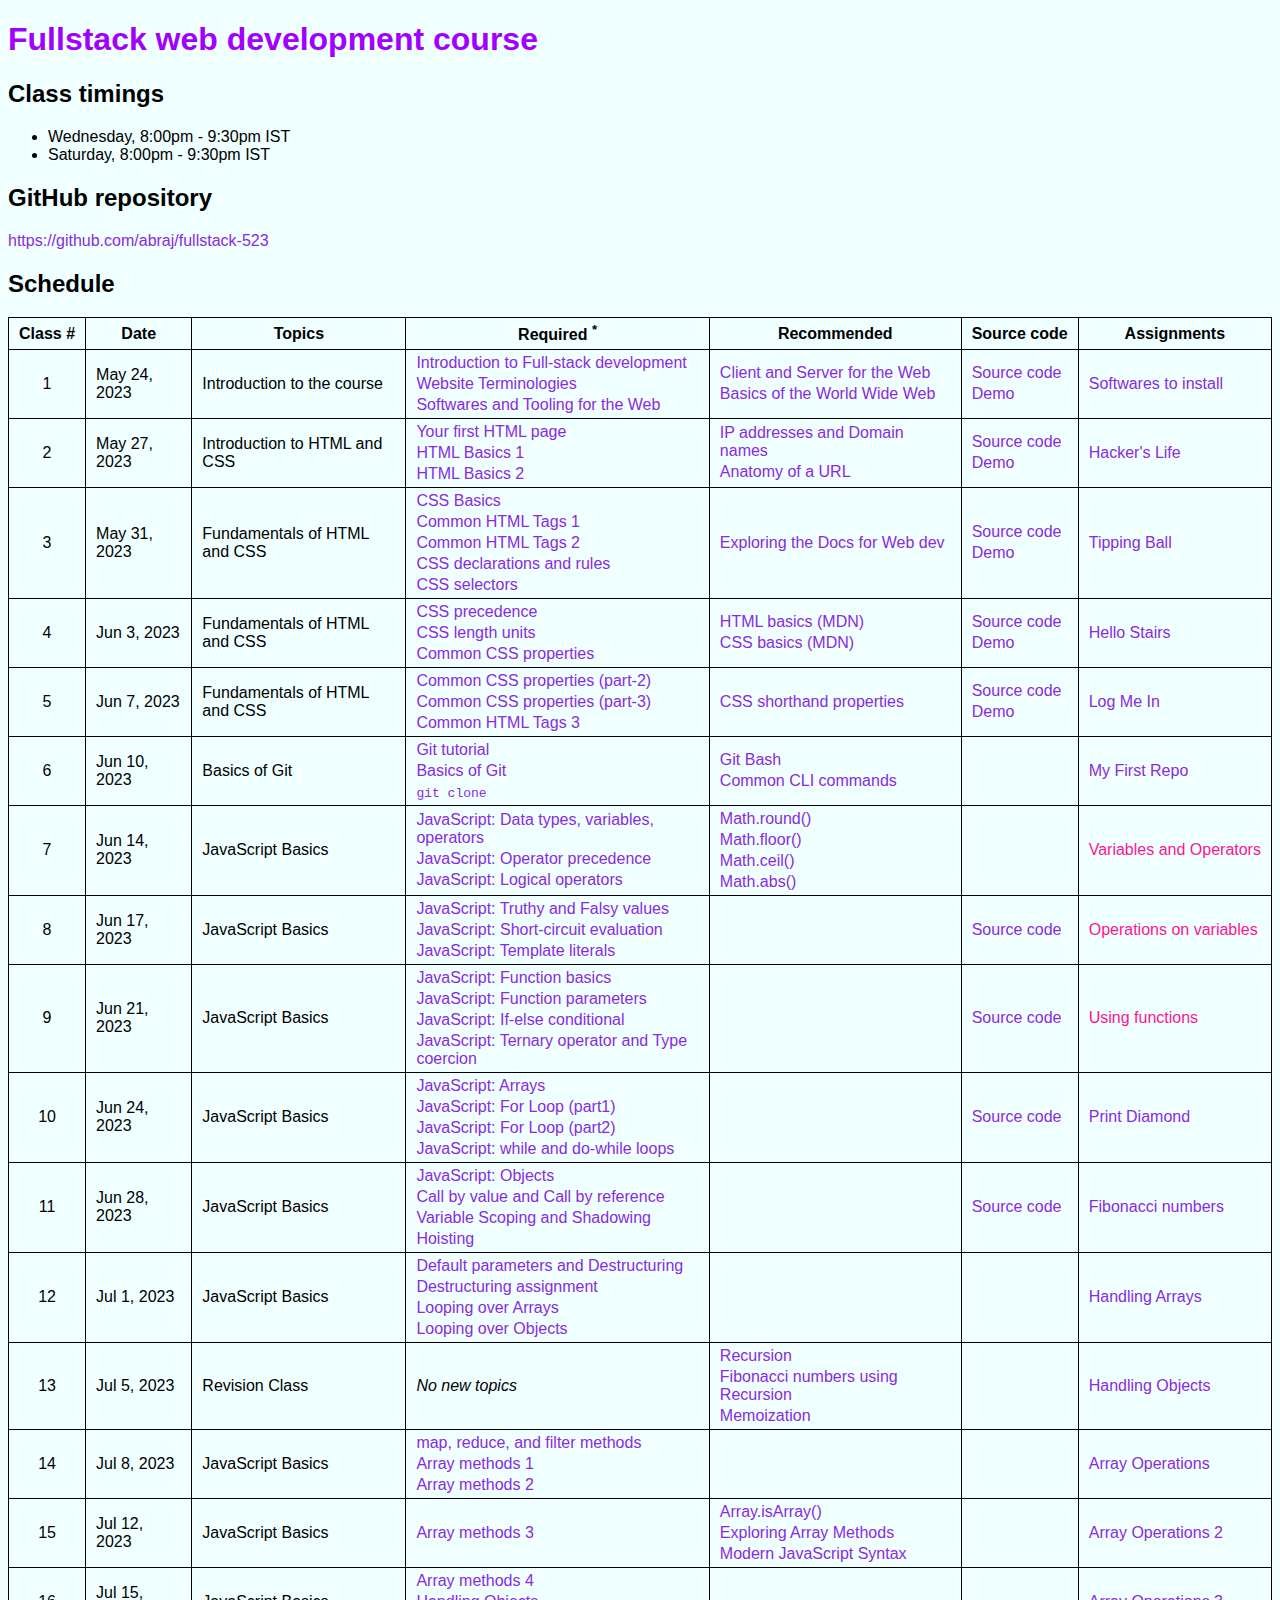
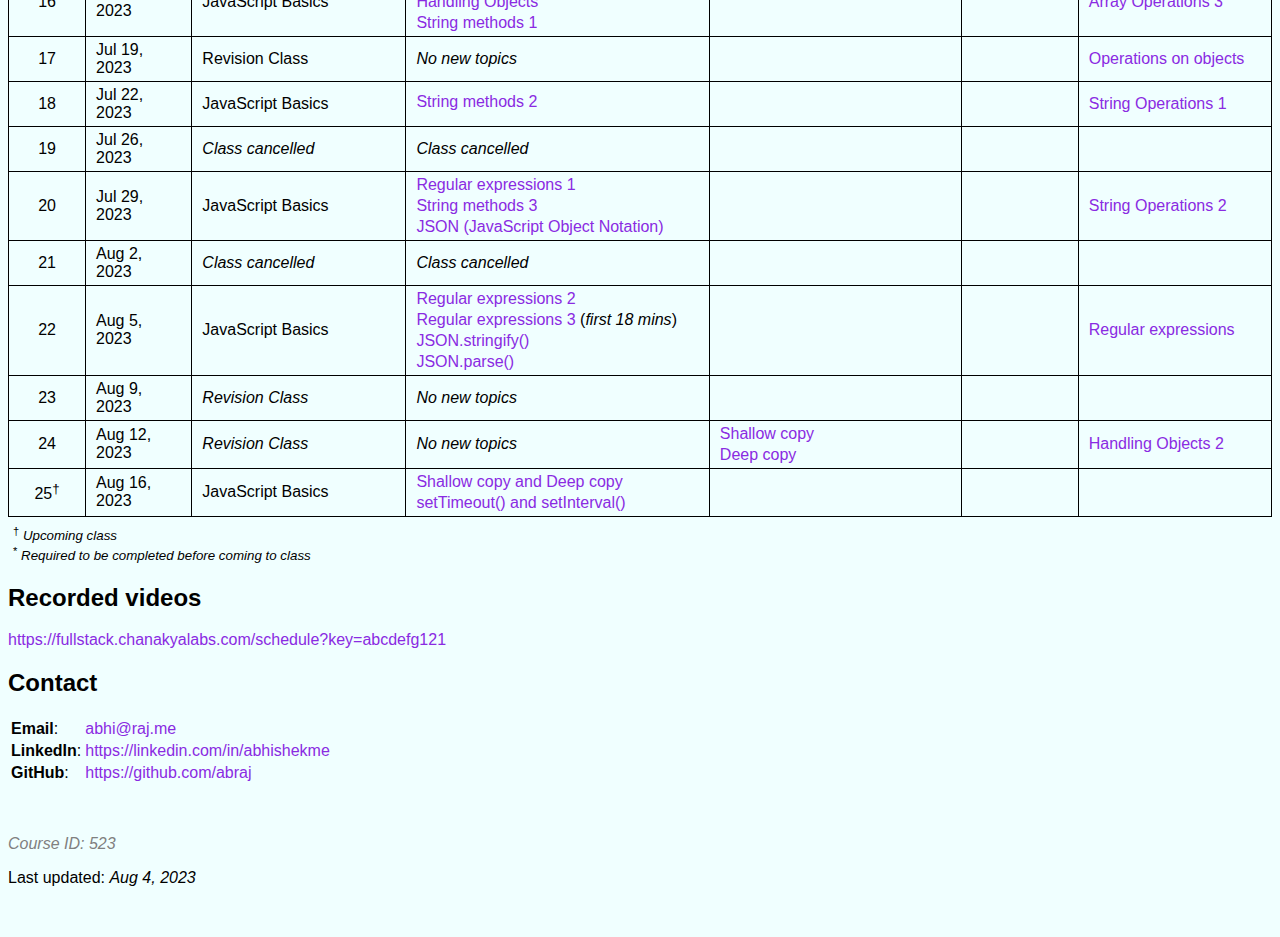
<file: index.html>
<!DOCTYPE html>
<html lang="en">
<head>
  <meta charset="UTF-8">
  <meta http-equiv="X-UA-Compatible" content="IE=edge">
  <meta name="viewport" content="width=device-width, initial-scale=1.0">
  <title>Fullstack web dev course</title>

  <style>
    body {
      background-color: azure;
      font-family: -apple-system,BlinkMacSystemFont,Segoe UI,Roboto,Oxygen,Ubuntu,Cantarell,Fira Sans,Droid Sans,Helvetica Neue,sans-serif;
    }
    h1 {
      color: #a100ff;
    }
    a {
      color: #8a2be2;
      text-decoration: none;
    }
    .assignew {
      color: deeppink;
    }
    .nowrap {
      white-space: nowrap;
    }
    .topic {
      width: 280px;
    }
    .divider {
      margin-bottom: 3px;
    }

    .schedule table, .schedule th, .schedule td {
      border: 1px solid;
      border-collapse: collapse;
    }
    .schedule th, .schedule td {
      padding: 4px 10px;
    }

    .serial {
      text-align: center;
    }
  </style>
</head>
<body>
  <h1>Fullstack web development course</h1>

  <h2>Class timings</h2>
  <ul>
    <li>Wednesday, 8:00pm - 9:30pm IST</li>
    <li>Saturday, 8:00pm - 9:30pm IST</li>
  </ul>

  <!-- <h2>Course site</h2>
  <a href="https://abraj.github.io/fullstack-523/">https://abraj.github.io/fullstack-523/</a> -->

  <h2>GitHub repository</h2>
  <a href="https://github.com/abraj/fullstack-523">https://github.com/abraj/fullstack-523</a>

  <h2>Schedule</h2>
  <div class="schedule" style="overflow-x:auto;">
    <table>
      <thead>
        <tr>
          <th><span class="nowrap">Class #</span></th>
          <th style="min-width: 65px;">Date</th>
          <th style="min-width: 120px;">Topics</th>
          <th style="min-width: 190px;">Required <sup>*</sup></th>
          <th style="min-width: 190px;">Recommended</th>
          <th><span class="nowrap">Source code</span></th>
          <th>Assignments</th>
        </tr>
      </thead>
      <tbody>
        <tr>
          <td class="serial">1</td>
          <td>May 24, 2023</td>
          <td>Introduction to the course</td>
          <td>
            <a href="https://youtu.be/eptKpu280Vs" target="_blank">Introduction to Full-stack development</a>
            <div class="divider"></div>
            <a href="https://youtu.be/20rgj1yzTWg" target="_blank">Website Terminologies</a>
            <div class="divider"></div>
            <a href="https://youtu.be/j6Set_wu3Jg" target="_blank">Softwares and Tooling for the Web</a>
          </td>
          <td>
            <a href="https://youtu.be/0AgYFzFODvc" target="_blank">Client and Server for the Web</a>
            <div class="divider"></div>
            <a href="https://youtu.be/UTaWxQ3Paic" target="_blank">Basics of the World Wide Web</a>
          </td>
          <td>
            <a href="https://github.com/abraj/fullstack-523/blob/main/01/index.html" target="_blank">
              <span class="nowrap">Source code</span>
            </a>
            <div class="divider"></div>
            <a href="/01/" target="_blank">Demo</a>
          </td>
          <td>
            <a href="https://github.com/abraj/fullstack-523/blob/main/01/assign/01.md" target="_blank">
              <span class="nowrap">Softwares to install</span>
            </a>
          </td>
        </tr>

        <tr>
          <td class="serial">2</td>
          <td>May 27, 2023</td>
          <td>Introduction to HTML and CSS</td>
          <td>
            <a href="https://youtu.be/r2VochmHoQM" target="_blank">Your first HTML page</a>
            <div class="divider"></div>
            <a href="https://youtu.be/7C-UY8BAmqQ" target="_blank">HTML Basics 1</a>
            <div class="divider"></div>
            <a href="https://youtu.be/SWYQDQGzpjQ" target="_blank">HTML Basics 2</a>
          </td>
          <td>
            <a href="https://youtu.be/D1ia-Z77htk" target="_blank">IP addresses and Domain names</a>
            <div class="divider"></div>
            <a href="https://youtu.be/w4BVYFODpdk" target="_blank">Anatomy of a URL</a>
          </td>
          <td>
            <a href="https://github.com/abraj/fullstack-523/blob/main/02/index.html" target="_blank">
              <span class="nowrap">Source code</span>
            </a>
            <div class="divider"></div>
            <a href="/02/" target="_blank">Demo</a>
          </td>
          <td>
            <a href="https://github.com/abraj/fullstack-523/blob/main/02/assign/02.md" target="_blank">
              <span class="nowrap">Hacker's Life</span>
            </a>
          </td>
        </tr>

        <tr>
          <td class="serial">3</td>
          <td>May 31, 2023</td>
          <td>Fundamentals of HTML and CSS</td>
          <td>
            <a href="https://youtu.be/STEsJQAGXKE" target="_blank">CSS Basics</a>
            <div class="divider"></div>
            <a href="https://youtu.be/a6Hfo836YIw" target="_blank">Common HTML Tags 1</a>
            <div class="divider"></div>
            <a href="https://youtu.be/my30zeD9L44" target="_blank">Common HTML Tags 2</a>
            <div class="divider"></div>
            <a href="https://youtu.be/Sehos_kXWCs" target="_blank">CSS declarations and rules</a>
            <div class="divider"></div>
            <a href="https://youtu.be/Pjh27EUExZM" target="_blank">CSS selectors</a>
          </td>
          <td>
            <a href="https://youtu.be/Iie24bu90BE" target="_blank">Exploring the Docs for Web dev</a>
          </td>
          <td>
            <a href="https://github.com/abraj/fullstack-523/blob/main/03" target="_blank">
              <span class="nowrap">Source code</span>
            </a>
            <div class="divider"></div>
            <a href="/03/" target="_blank">Demo</a>
          </td>
          <td>
            <a href="https://github.com/abraj/fullstack-523/blob/main/03/assign/03.md" target="_blank">
              <span class="nowrap">Tipping Ball</span>
            </a>
          </td>
        </tr>

        <tr>
          <td class="serial">4</td>
          <td>Jun 3, 2023</td>
          <td>Fundamentals of HTML and CSS</td>
          <td>
            <a href="https://youtu.be/ERZgJmPfmCI" target="_blank">CSS precedence</a>
            <div class="divider"></div>
            <a href="https://youtu.be/5x6vPHdR2G4" target="_blank">CSS length units</a>
            <div class="divider"></div>
            <a href="https://youtu.be/rgmuHRWTjbA" target="_blank">Common CSS properties</a>
          </td>
          <td>
            <a href="https://developer.mozilla.org/en-US/docs/Learn/Getting_started_with_the_web/HTML_basics" target="_blank">HTML basics (MDN)</a>
            <div class="divider"></div>
            <a href="https://developer.mozilla.org/en-US/docs/Learn/Getting_started_with_the_web/CSS_basics" target="_blank">CSS basics (MDN)</a>
          </td>
          <td>
            <a href="https://github.com/abraj/fullstack-523/blob/main/04" target="_blank">
              <span class="nowrap">Source code</span>
            </a>
            <div class="divider"></div>
            <a href="/04/" target="_blank">Demo</a>
          </td>
          <td>
            <a href="https://github.com/abraj/fullstack-523/blob/main/04/assign/04.md" target="_blank">
              <span class="nowrap">Hello Stairs</span>
            </a>
          </td>
        </tr>

        <tr>
          <td class="serial">5</td>
          <td>Jun 7, 2023</td>
          <td>Fundamentals of HTML and CSS</td>
          <td>
            <a href="https://youtu.be/Y2UPzM8wrQ4" target="_blank">Common CSS properties (part-2)</a>
            <div class="divider"></div>
            <a href="https://youtu.be/vIIfHH2uAJc" target="_blank">Common CSS properties (part-3)</a>
            <div class="divider"></div>
            <a href="https://youtu.be/ZD_K43qNb1c" target="_blank">Common HTML Tags 3</a>
          </td>
          <td>
            <a href="https://developer.mozilla.org/en-US/docs/Web/CSS/Shorthand_properties" target="_blank">CSS shorthand properties</a>
          </td>
          <td>
            <a href="https://github.com/abraj/fullstack-523/blob/main/05/index.html" target="_blank">
              <span class="nowrap">Source code</span>
            </a>
            <div class="divider"></div>
            <a href="/05/" target="_blank">Demo</a>
          </td>
          <td>
            <a href="https://github.com/abraj/fullstack-523/blob/main/05/assign/05.md" target="_blank">
              <span class="nowrap">Log Me In</span>
            </a>
          </td>
        </tr>

        <tr>
          <td class="serial">6</td>
          <td>Jun 10, 2023</td>
          <td>Basics of Git</td>
          <td>
            <a href="https://www.atlassian.com/git/tutorials/learn-git-with-bitbucket-cloud" target="_blank">Git tutorial</a>
            <div class="divider"></div>
            <a href="https://www.freecodecamp.org/news/learn-the-basics-of-git-in-under-10-minutes-da548267cc91/" target="_blank">Basics of Git</a>
            <div class="divider"></div>
            <a href="https://www.atlassian.com/git/tutorials/setting-up-a-repository/git-clone" target="_blank"><code>git clone</code></a>
          </td>
          <td>
            <a href="https://www.atlassian.com/git/tutorials/git-bash" target="_blank">Git Bash</a>
            <div class="divider"></div>
            <a href="https://www.git-tower.com/learn/git/ebook/en/command-line/appendix/command-line-101" target="_blank">Common CLI commands</a>
          </td>
          <td>
          </td>
          <td>
            <a href="https://github.com/abraj/fullstack-523/blob/main/06/assign/06.md" target="_blank">
              <span class="nowrap">My First Repo</span>
            </a>
          </td>
        </tr>

        <tr>
          <td class="serial">7</td>
          <td>Jun 14, 2023</td>
          <td>JavaScript Basics</td>
          <td>
            <a href="https://youtu.be/f4eeyZ5giSU" target="_blank">JavaScript: Data types, variables, operators</a>
            <div class="divider"></div>
            <a href="https://youtu.be/YFPay0h0qgo" target="_blank">JavaScript: Operator precedence</a>
            <div class="divider"></div>
            <a href="https://youtu.be/H_uboKgShoc" target="_blank">JavaScript: Logical operators</a>
          </td>
          <td>
            <a href="https://developer.mozilla.org/en-US/docs/Web/JavaScript/Reference/Global_Objects/Math/round" target="_blank">Math.round()</a>
            <div class="divider"></div>
            <a href="https://developer.mozilla.org/en-US/docs/Web/JavaScript/Reference/Global_Objects/Math/floor" target="_blank">Math.floor()</a>
            <div class="divider"></div>
            <a href="https://developer.mozilla.org/en-US/docs/Web/JavaScript/Reference/Global_Objects/Math/ceil" target="_blank">Math.ceil()</a>
            <div class="divider"></div>
            <a href="https://developer.mozilla.org/en-US/docs/Web/JavaScript/Reference/Global_Objects/Math/abs" target="_blank">Math.abs()</a>
          </td>
          <td>
          </td>
          <td>
            <a href="https://github.com/abraj/fullstack-523/blob/main/07/assign/06a.md" target="_blank">
              <span class="nowrap assignew">Variables and Operators</span>
            </a>
          </td>
        </tr>

        <tr>
          <td class="serial">8</td>
          <td>Jun 17, 2023</td>
          <td>JavaScript Basics</td>
          <td>
            <a href="https://youtu.be/cWwBkZ4G3-I" target="_blank">JavaScript: Truthy and Falsy values</a>
            <div class="divider"></div>
            <a href="https://youtu.be/826lpEc0yJ0" target="_blank">JavaScript: Short-circuit evaluation</a>
            <div class="divider"></div>
            <a href="https://youtu.be/-8-NZCD83ec" target="_blank">JavaScript: Template literals</a>
          </td>
          <td>
          </td>
          <td>
            <a href="https://github.com/abraj/fullstack-523/blob/main/08/index.js" target="_blank">
              <span class="nowrap">Source code</span>
            </a>
          </td>
          <td>
            <a href="https://github.com/abraj/fullstack-523/blob/main/08/assign/06b.md" target="_blank">
              <span class="nowrap assignew">Operations on variables</span>
            </a>
          </td>
        </tr>

        <tr>
          <td class="serial">9</td>
          <td>Jun 21, 2023</td>
          <td>JavaScript Basics</td>
          <td>
            <a href="https://youtu.be/V3uJVdsEgfw" target="_blank">JavaScript: Function basics</a>
            <div class="divider"></div>
            <a href="https://youtu.be/XyjOjqNfkeY" target="_blank">JavaScript: Function parameters</a>
            <div class="divider"></div>
            <a href="https://youtu.be/z2iOFuXvslU" target="_blank">JavaScript: If-else conditional</a>
            <div class="divider"></div>
            <a href="https://youtu.be/xJoBRuDi45o" target="_blank">JavaScript: Ternary operator and Type coercion</a>
          </td>
          <td>
          </td>
          <td>
            <a href="https://github.com/abraj/fullstack-523/blob/main/09/index.js" target="_blank">
              <span class="nowrap">Source code</span>
            </a>
          </td>
          <td>
            <a href="https://github.com/abraj/fullstack-523/blob/main/09/assign/06c.md" target="_blank">
              <span class="nowrap assignew">Using functions</span>
            </a>
          </td>
        </tr>

        <tr>
          <td class="serial">10</td>
          <td>Jun 24, 2023</td>
          <td>JavaScript Basics</td>
          <td>
            <a href="https://youtu.be/ejDO9BDt884" target="_blank">JavaScript: Arrays</a>
            <div class="divider"></div>
            <a href="https://youtu.be/PFBt5RzNc44" target="_blank">JavaScript: For Loop (part1)</a>
            <div class="divider"></div>
            <a href="https://youtu.be/qJvUHIWgAyE" target="_blank">JavaScript: For Loop (part2)</a>
            <div class="divider"></div>
            <a href="https://youtu.be/KNwUMEzoH14" target="_blank">JavaScript: while and do-while loops</a>
          </td>
          <td>
          </td>
          <td>
            <a href="https://github.com/abraj/fullstack-523/blob/main/10/index.js" target="_blank">
              <span class="nowrap">Source code</span>
            </a>
          </td>
          <td>
            <a href="https://github.com/abraj/fullstack-523/blob/main/10/assign/07.md" target="_blank">
              <span class="nowrap">Print Diamond</span>
            </a>
          </td>
        </tr>

        <tr>
          <td class="serial">11</td>
          <td>Jun 28, 2023</td>
          <td>JavaScript Basics</td>
          <td>
            <a href="https://youtu.be/i35bD83M0Dk" target="_blank">JavaScript: Objects</a>
            <div class="divider"></div>
            <a href="https://youtu.be/us4sEsp8l6s" target="_blank">Call by value and Call by reference</a>
            <div class="divider"></div>
            <a href="https://youtu.be/v0BytsTkjUU" target="_blank">Variable Scoping and Shadowing</a>
            <div class="divider"></div>
            <a href="https://youtu.be/_eCja6ZhBv4" target="_blank">Hoisting</a>
          </td>
          <td>
          </td>
          <td>
            <a href="https://github.com/abraj/fullstack-523/blob/main/11/index.js" target="_blank">
              <span class="nowrap">Source code</span>
            </a>
          </td>
          <td>
            <a href="https://github.com/abraj/fullstack-523/blob/main/11/assign/08.md" target="_blank">
              <span class="nowrap">Fibonacci numbers</span>
            </a>
          </td>
        </tr>

        <tr>
          <td class="serial">12</td>
          <td>Jul 1, 2023</td>
          <td>JavaScript Basics</td>
          <td>
            <a href="https://youtu.be/43XH8h2JwVw" target="_blank">Default parameters and Destructuring</a>
            <div class="divider"></div>
            <a href="https://youtu.be/vlQiJMnCfME" target="_blank">Destructuring assignment</a>
            <div class="divider"></div>
            <a href="https://youtu.be/EEQ1cAol-oE" target="_blank">Looping over Arrays</a>
            <div class="divider"></div>
            <a href="https://youtu.be/HQ1rb3vCmZk" target="_blank">Looping over Objects</a>
          </td>
          <td>
          </td>
          <td>
          </td>
          <td>
            <a href="https://github.com/abraj/fullstack-523/blob/main/12/assign/09.md" target="_blank">
              <span class="nowrap">Handling Arrays</span>
            </a>
          </td>
        </tr>

        <tr>
          <td class="serial">13</td>
          <td>Jul 5, 2023</td>
          <td>Revision Class</td>
          <td>
            <em>No new topics</em>
          </td>
          <td>
            <a href="https://www.programiz.com/javascript/recursion" target="_blank">Recursion</a>
            <div class="divider"></div>
            <a href="https://www.youtube.com/watch?v=rf60MejMz3E" target="_blank">Fibonacci numbers using Recursion</a>
            <div class="divider"></div>
            <a href="https://www.youtube.com/watch?v=WbwP4w6TpCk" target="_blank">Memoization</a>
          </td>
          <td>
          </td>
          <td>
            <a href="https://github.com/abraj/fullstack-523/blob/main/13/assign/10.md" target="_blank">
              <span class="nowrap">Handling Objects</span>
            </a>
          </td>
        </tr>

        <tr>
          <td class="serial">14</td>
          <td>Jul 8, 2023</td>
          <td>JavaScript Basics</td>
          <td>
            <a href="https://youtu.be/ldnTx5vac-k" target="_blank">map, reduce, and filter methods</a>
            <div class="divider"></div>
            <a href="https://youtu.be/wspf_sSatLM" target="_blank">Array methods 1</a>
            <div class="divider"></div>
            <a href="https://youtu.be/gitOiweVd2c" target="_blank">Array methods 2</a>
          </td>
          <td>
          </td>
          <td>
          </td>
          <td>
            <a href="https://github.com/abraj/fullstack-523/blob/main/14/assign/11.md" target="_blank">
              <span class="nowrap">Array Operations</span>
            </a>
          </td>
        </tr>

        <tr>
          <td class="serial">15</td>
          <td>Jul 12, 2023</td>
          <td>JavaScript Basics</td>
          <td>
            <a href="https://youtu.be/HFh5ykojJO8" target="_blank">Array methods 3</a>
          </td>
          <td>
            <a href="https://developer.mozilla.org/en-US/docs/Web/JavaScript/Reference/Global_Objects/Array/isArray" target="_blank">Array.isArray()</a>
            <div class="divider"></div>
            <a href="https://blog.bitsrc.io/exploring-javascript-array-methods-a-guide-for-modern-web-development-9377c6e3625f" target="_blank">Exploring Array Methods</a>
            <div class="divider"></div>
            <a href="https://flaviocopes.com/javascript-modern-syntax/" target="_blank">Modern JavaScript Syntax</a>
          </td>
          <td>
          </td>
          <td>
            <a href="https://github.com/abraj/fullstack-523/blob/main/15/assign/12.md" target="_blank">
              <span class="nowrap">Array Operations 2</span>
            </a>
          </td>
        </tr>

        <tr>
          <td class="serial">16</td>
          <td>Jul 15, 2023</td>
          <td>JavaScript Basics</td>
          <td>
            <a href="https://youtu.be/L_6se9m_rrI" target="_blank">Array methods 4</a>
            <div class="divider"></div>
            <a href="https://youtu.be/N0eZ7BXHh2s" target="_blank">Handling Objects</a>
            <div class="divider"></div>
            <a href="https://youtu.be/2CwHP49GG60" target="_blank">String methods 1</a>
          </td>
          <td>
          </td>
          <td>
          </td>
          <td>
            <a href="https://github.com/abraj/fullstack-523/blob/main/16/assign/13.md" target="_blank">
              <span class="nowrap">Array Operations 3</span>
            </a>
          </td>
        </tr>

        <tr>
          <td class="serial">17</td>
          <td>Jul 19, 2023</td>
          <td>Revision Class</td>
          <td>
            <em>No new topics</em>
          </td>
          <td>
          </td>
          <td>
          </td>
          <td>
            <a href="https://github.com/abraj/fullstack-523/blob/main/17/assign/14.md" target="_blank">
              <span class="nowrap">Operations on objects</span>
            </a>
          </td>
        </tr>

        <tr>
          <td class="serial">18</td>
          <td>Jul 22, 2023</td>
          <td>JavaScript Basics</td>
          <td>
            <a href="https://youtu.be/qzE328I-OgE" target="_blank">String methods 2</a>
            <div class="divider"></div>
          </td>
          <td>
          </td>
          <td>
          </td>
          <td>
            <a href="https://github.com/abraj/fullstack-523/blob/main/18/assign/15.md" target="_blank">
              <span class="nowrap">String Operations 1</span>
            </a>
          </td>
        </tr>

        <tr>
          <td class="serial">19</td>
          <td>Jul 26, 2023</td>
          <td><em>Class cancelled</em></td>
          <td>
            <em>Class cancelled</em>
          </td>
          <td>
          </td>
          <td>
          </td>
          <td>
          </td>
        </tr>

        <tr>
          <td class="serial">20</td>
          <td>Jul 29, 2023</td>
          <td>JavaScript Basics</td>
          <td>
            <a href="https://youtu.be/Wq0J4rPCAzQ" target="_blank">Regular expressions 1</a>
            <div class="divider"></div>
            <a href="https://youtu.be/v14E50NztPU" target="_blank">String methods 3</a>
            <div class="divider"></div>
            <a href="https://youtu.be/pRAdeF_iaGg" target="_blank">JSON (JavaScript Object Notation)</a>
          </td>
          <td>
          </td>
          <td>
          </td>
          <td>
            <a href="https://github.com/abraj/fullstack-523/blob/main/20/assign/16.md" target="_blank">
              <span class="nowrap">String Operations 2</span>
            </a>
          </td>
        </tr>

        <tr>
          <td class="serial">21</td>
          <td>Aug 2, 2023</td>
          <td>
            <em>Class cancelled</em>
          </td>
          <td>
            <em>Class cancelled</em>
          </td>
          <td>
          </td>
          <td>
          </td>
          <td>
          </td>
        </tr>

        <tr>
          <td class="serial">22</td>
          <td>Aug 5, 2023</td>
          <td>JavaScript Basics</td>
          <td>
            <a href="https://youtu.be/Q8Dry7JyaPw" target="_blank">Regular expressions 2</a>
            <div class="divider"></div>
            <a href="https://youtu.be/Zqd-eMPQg2k" target="_blank">Regular expressions 3</a> (<em>first 18 mins</em>)
            <div class="divider"></div>
            <a href="https://youtu.be/LXeb0rHeE9U" target="_blank">JSON.stringify()</a>
            <div class="divider"></div>
            <a href="https://youtu.be/HXsdGbas-G8" target="_blank">JSON.parse()</a>
          </td>
          <td>
          </td>
          <td>
          </td>
          <td>
            <a href="https://github.com/abraj/fullstack-523/blob/main/22/assign/17.md" target="_blank">
              <span class="nowrap">Regular expressions</span>
            </a>
          </td>
        </tr>

        <tr>
          <td class="serial">23</td>
          <td>Aug 9, 2023</td>
          <td>
            <em>Revision Class</em>
          </td>
          <td>
            <em>No new topics</em>
          </td>
          <td>
          </td>
          <td>
          </td>
          <td>
          </td>
        </tr>

        <tr>
          <td class="serial">24</td>
          <td>Aug 12, 2023</td>
          <td>
            <em>Revision Class</em>
          </td>
          <td>
            <em>No new topics</em>
          </td>
          <td>
            <a href="https://developer.mozilla.org/en-US/docs/Glossary/Shallow_copy" target="_blank">Shallow copy</a>
            <div class="divider"></div>
            <a href="https://developer.mozilla.org/en-US/docs/Glossary/Deep_copy" target="_blank">Deep copy</a>
          </td>
          <td>
          </td>
          <td>
            <a href="https://github.com/abraj/fullstack-523/blob/main/24/assign/18.md" target="_blank">
              <span class="nowrap">Handling Objects 2</span>
            </a>
          </td>
        </tr>

        <tr>
          <td class="serial">25<sup>&dagger;</sup></td>
          <td>Aug 16, 2023</td>
          <td>JavaScript Basics</td>
          <td>
            <a href="https://youtu.be/eiFGaRaa7D4" target="_blank">Shallow copy and Deep copy</a>
            <div class="divider"></div>
            <a href="https://youtu.be/IENTYOYDFQc" target="_blank">setTimeout() and setInterval()</a>
          </td>
          <td>
          </td>
          <td>
          </td>
          <td>
          </td>
        </tr>

      </tbody>
    </table>
  </div>

  <div style="margin-left: 5px;">
    <div style="height: 8px;"></div>
    <small>
      <span><sup>&dagger;</sup> <em>Upcoming class</em></span>
      <br>
      <span><sup>*</sup> <em>Required to be completed before coming to class</em></span>
    </small>
  </div>

  <h2>Recorded videos</h2>
  <a href="https://fullstack.chanakyalabs.com/schedule?key=abcdefg121" target="_blank">https://fullstack.chanakyalabs.com/schedule?key=abcdefg121</a>

  <h2>Contact</h2>
  <div style="overflow-x: hidden;">
    <table>
      <tr>
        <td><strong>Email</strong>:</td>
        <td>
          <a href="mailto:abhi@raj.me" target="_blank">abhi@raj.me</a>
        </td>
      </tr>
      <tr>
        <td><strong>LinkedIn</strong>:</td>
        <td>
          <a href="https://www.linkedin.com/in/abhishekme/" target="_blank">https://linkedin.com/in/abhishekme</a>
        </td>
      </tr>
      <tr>
        <td><strong>GitHub</strong>:</td>
        <td>
          <a href="https://github.com/abraj" target="_blank">https://github.com/abraj</a>
        </td>
      </tr>
    </table>  
  </div>

  <div style="margin-top: 50px; margin-bottom: 50px;">
    <em style="color: gray;">Course ID: 523</em>
    <div style="height: 16px;"></div>
    <span>
      Last updated: <em>Aug 4, 2023</em>
    </span>
  </div>
</body>
</html>
</file>
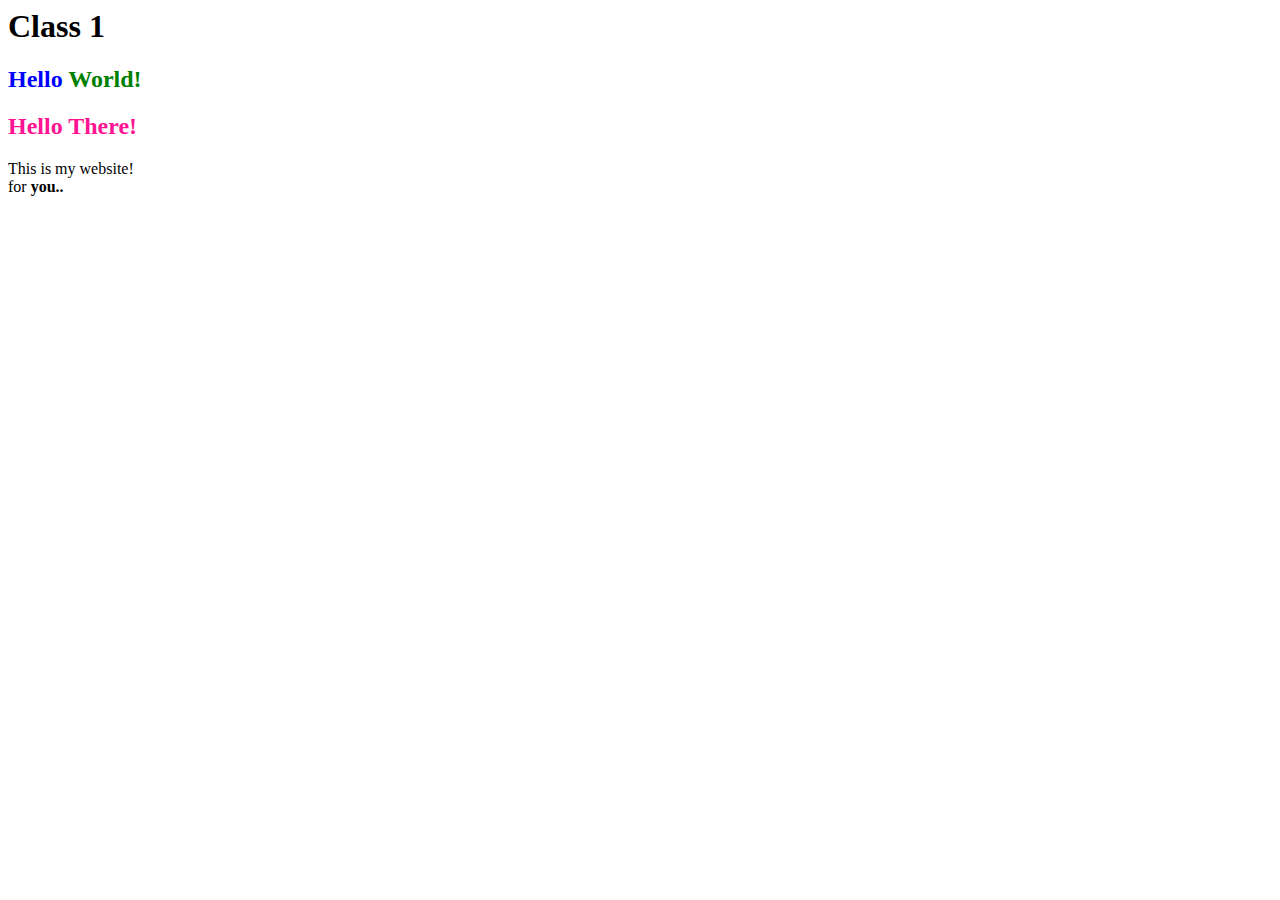
<file: 01/index.html>
<html>
<head>
  <meta name="viewport" content="width=device-width, initial-scale=1" />
  <style>
    .first {
      color: blue;
    }
    .second {
      color: green;
    }
  </style>
</head>

<body>
  <h1>Class 1</h1>

  <h2>
    <span class="first">Hello</span>
    <span class="second">World!</span>
  </h2>

  <h2 style="color: deeppink;">Hello There!</h2>

  <div>This is my website!</div>

  <span>for</span>
  <b>you..</b>

</body>
</html>
</file>
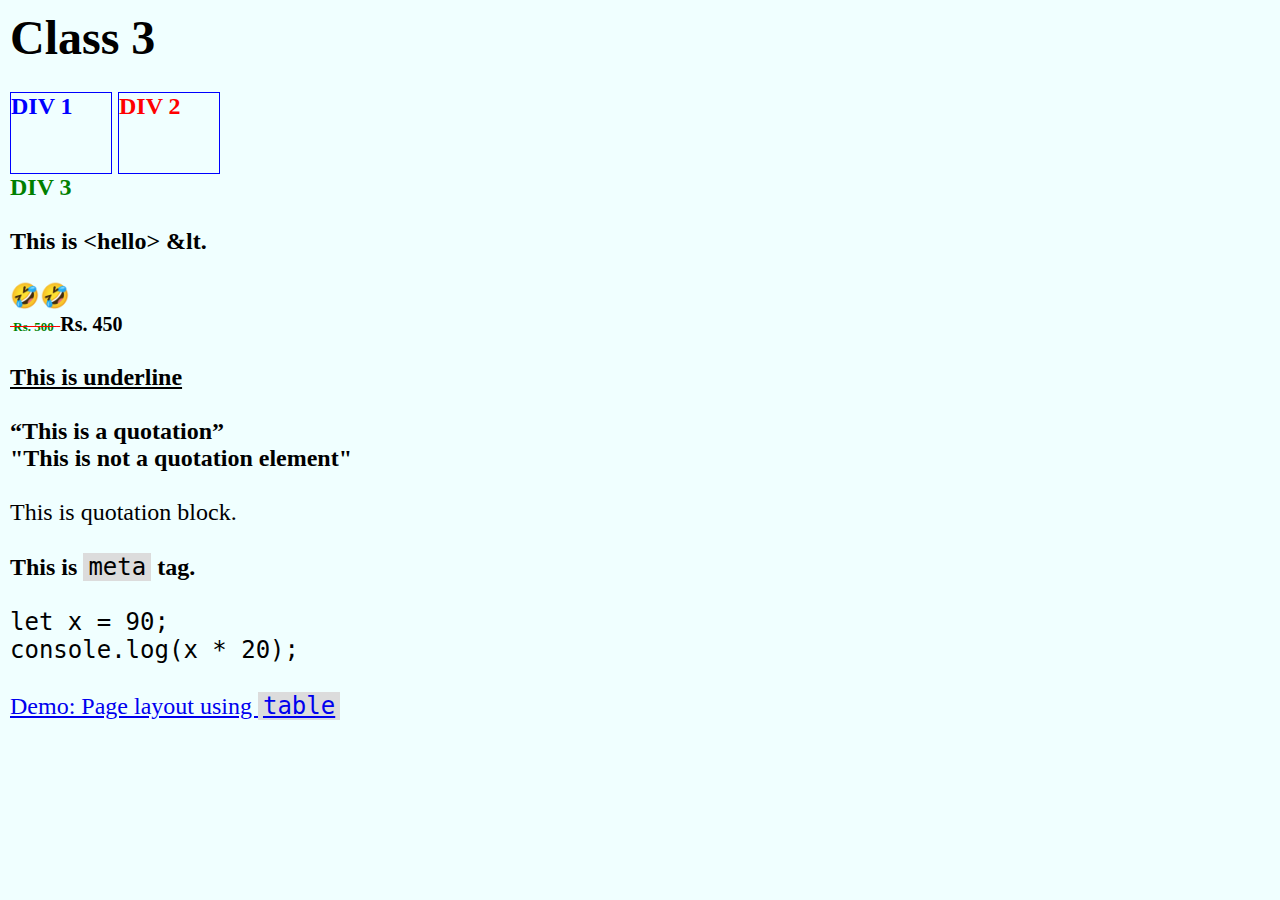
<file: 03/index.html>
<!DOCTYPE html>
<html>
<head>
  <meta charset="UTF-8">
  <meta name="viewport" content="width=device-width, initial-scale=1.0">
  <meta name="description" content="learn html and css">
  <meta name="keywords" content="html, css, css classnames">
  <title>Class 3</title>
  <link rel="stylesheet" href="./styles/style.css">
</head>
<body>
  <h1>Class 3</h1>
  <br>

  <div id="div1" class="mydiv">
    DIV 1
  </div>
  <div class="mydiv">
    DIV 2
  </div>
  <div class="div3">
    DIV 3
  </div>
  <br>

  <div>
    <p>
      This is &lt;hello&gt; &amp;lt.
    </p>
    <br>

    <div>🤣🤣</div>
    <div>
      <span class="oldprice">
        <span style="color: green">&nbsp;Rs. 500&nbsp;</span>
      </span>
      <span class="price">Rs. 450</span>
      <br>
      <br>
      <ins>This is underline</ins>
      <br>
      <br>
      <q>This is a quotation</q>
      <br>
      <span>
        &quot;This is not a quotation element&quot;
      </span>
    </div>
  </div>
  
  <br>
  <blockquote>
    This is quotation block.
  </blockquote>

  <br>
  <div>
    This is <code>meta</code> tag.
  </div>
  <br>

  <pre>
let x = 90;
console.log(x * 20);
  </pre>

  <a href="./index2.html">Demo: Page layout using <code>table</code></a>
  <br><br>
  <br><br>

</body>
</html>
</file>
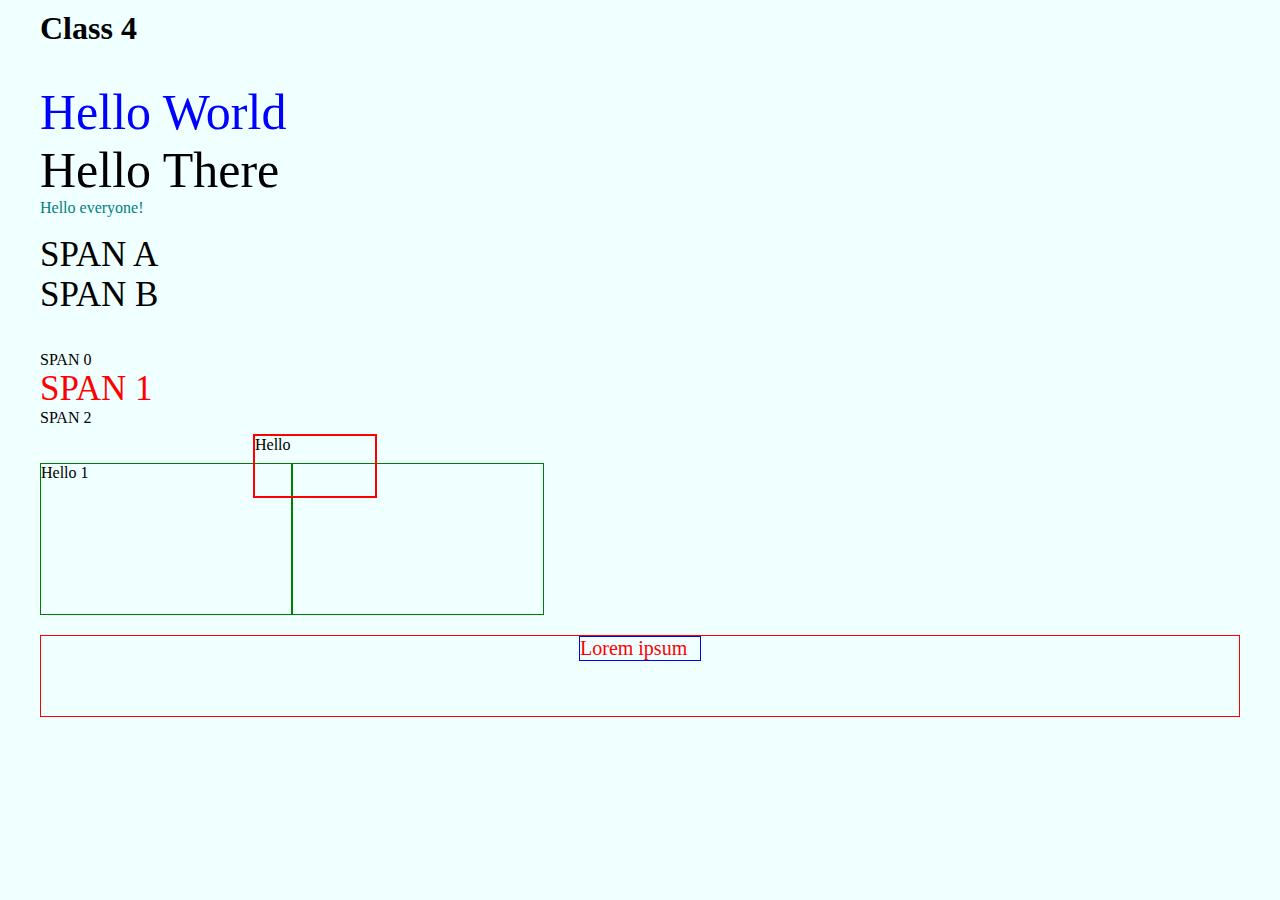
<file: 04/index.html>
<!DOCTYPE html>
<html lang="en">
<head>
  <meta charset="UTF-8">
  <meta http-equiv="X-UA-Compatible" content="IE=edge">
  <meta name="viewport" content="width=device-width, initial-scale=1.0">
  <title>Class 4</title>
  <link rel="stylesheet" href="./index.css">
  <style>
    * {
      margin: 0;
      padding: 0;
    }
  </style>

</head>
<body>
  <h1>Class 4</h1>

  <br><br>
  <div>
    <div class="mydiv div1">Hello World</div>
    <div class="mydiv div2">Hello There</div>

    <span class="mydiv">
      Hello everyone!
    </span>

    <br><br>
    <div class="inner">
      <span>SPAN A</span>
      <p>
        <span>SPAN B</span>
      </p>
    </div>

    <br><br>
    <div class="inner2">
      <span>SPAN 0</span>
      <br>
      <span class="testspan">SPAN 1</span>
      <p>
        <span class="testspan">SPAN 2</span>
      </p>
    </div>

    <br><br>

    <div class="cont">
      <div>Hello 1</div>
      <div>
        <div class="inn3">Hello</div>
      </div>
    </div>

    <div class="cont2">
      <div class="inn4">
        Lorem ipsum
      </div>
    </div>

    <br><br>
    <br><br>

  </div>
</body>
</html>
</file>
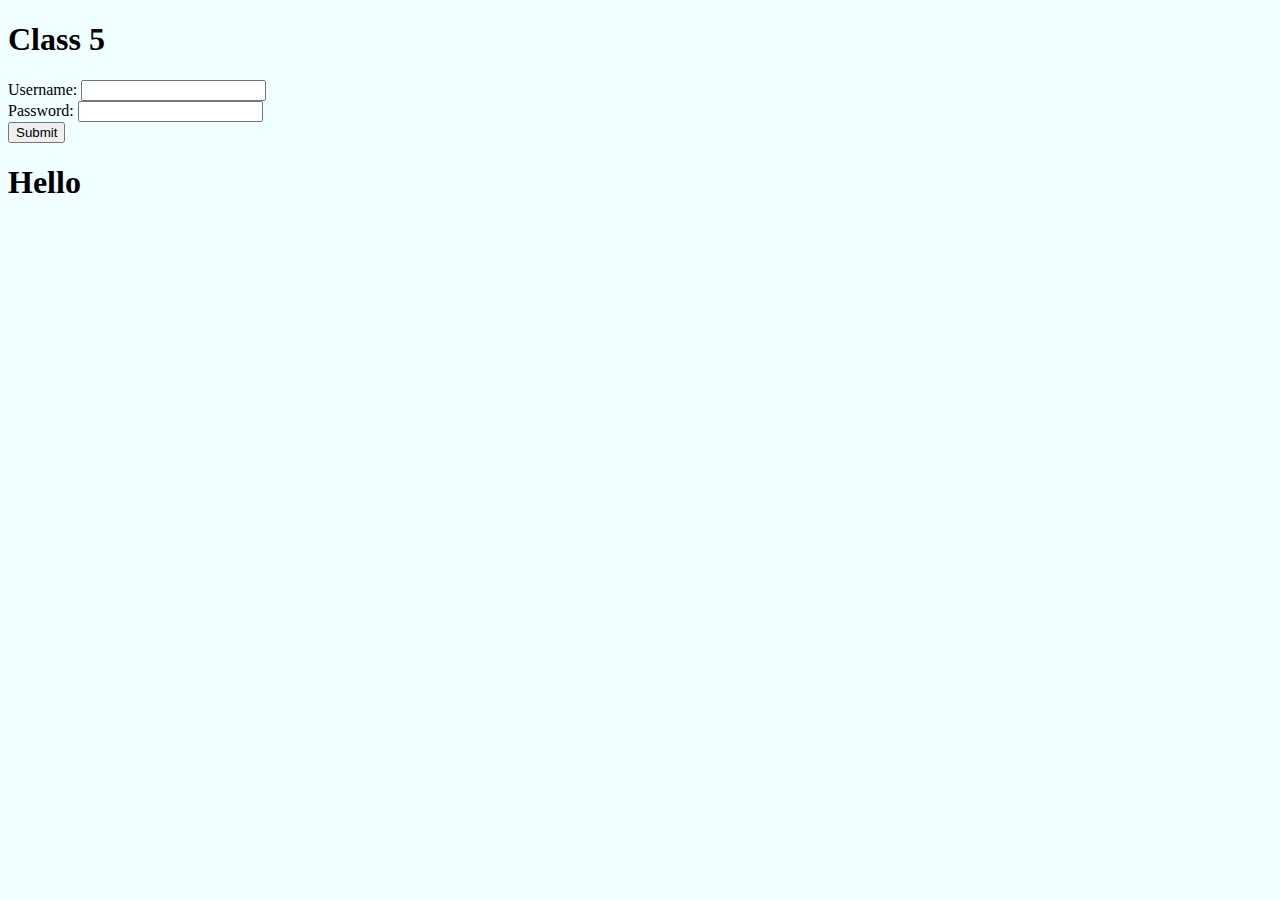
<file: 05/index.html>
<!DOCTYPE html>
<html lang="en">
<head>
  <meta charset="UTF-8">
  <meta http-equiv="X-UA-Compatible" content="IE=edge">
  <meta name="viewport" content="width=device-width, initial-scale=1.0">
  <title>Class 5</title>
  <style>
    body {
      background-color: azure;
    }
  </style>
  <script>
    function handleSubmit(event) {
      event.preventDefault();

      const username = event.target.elements[0].value;
      const password = event.target.elements[1].value;

      console.log('>> username', username);
      console.log('>> password', password);
    }

    function addNumbers(a, b) {
      return a + b;
    }
    const ans = addNumbers(10, 20);
    console.log('ans:', ans);
  </script>
</head>
<body>
  <h1>Class 5</h1>

  <form id="form1" onsubmit="handleSubmit(event)">
    Username: <input type="text"><br>
    Password: <input type="password"><br>
    <button>Submit</button>
  </form>

  <h1>Hello</h1>
</body>
</html>
</file>
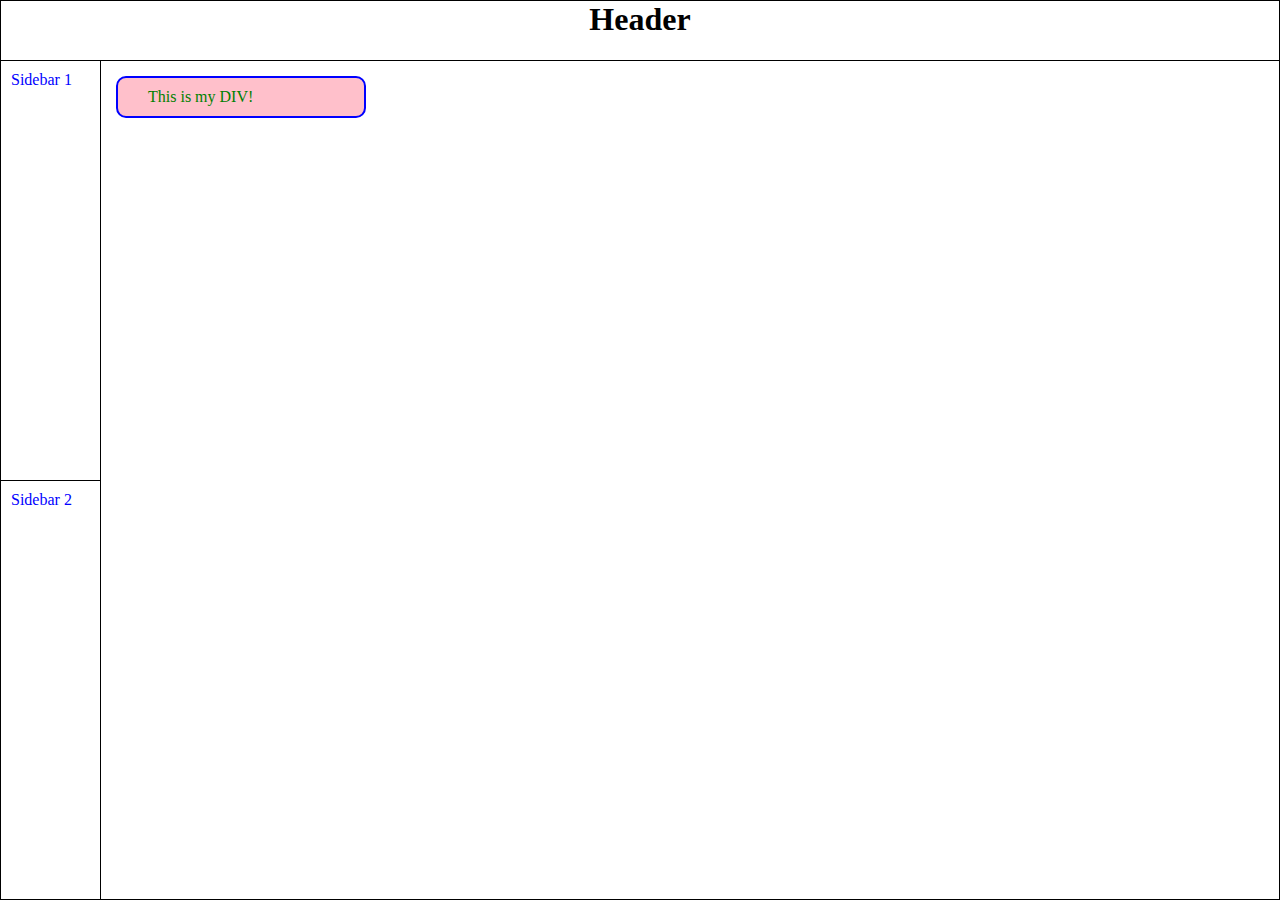
<file: 03/index2.html>
<!DOCTYPE html>
<html lang="en">
<head>
  <meta charset="UTF-8">
  <meta http-equiv="X-UA-Compatible" content="IE=edge">
  <meta name="viewport" content="width=device-width, initial-scale=1.0">
  <title>Document</title>
  <style>
    * {
      margin: 0;
      padding: 0;
      box-sizing: border-box;
    }

    .header {
      height: 60px;
      text-align: center;
    }

    .sidebar {
      width: 100px;
      color: blue;
      padding: 10px;
    }

    .body {
      color: green;
      padding: 15px;
    }

    table, td {
      border: 1px solid black;
      border-collapse: collapse;
      vertical-align: top;
    }

    table {
      width: 100%;
      height: 100vh;
    }
  </style>
</head>
<body>

  <table>
    <tbody>
      <tr>
        <td colspan="2" class="header">
          <h1>Header</h1>
        </td>
      </tr>
      <tr>
        <td class="sidebar">
          <div>Sidebar 1</div>
        </td>
        <td class="body" rowspan="2">
          <div style="background-color: pink; padding: 10px; width: 250px; padding-left: 30px; border: 2px solid blue; border-radius: 10px; ">
            This is my DIV!
          </div>
        </td>  
      </tr>
      <tr>
        <td class="sidebar">
          <div>Sidebar 2</div>
        </td>
      </tr>
    </tbody>
  </table>

</body>
</html>
</file>
<file: 03/styles/style.css>
* {
  margin: 0;
  padding: 0;
}

body {
  background-color: azure;
  font-size: 1.5rem;
  padding: 10px;
}

ol, ul {
  padding-left: 25px;
}

div {
  font-weight: bold;
}

code {
  background-color: gainsboro;
  font-weight: normal;
  padding: 0 5px;
}

#div1 {
  color: blue;
}

.oldprice {
  color: red;
  font-size: 13px;
  text-decoration: line-through;
}

.price {
  font-size: 20px;
}

.mydiv {
  color: red;
  height: 80px;
  width: 100px;
  border: 1px solid blue;
  display: inline-block;
}

.div3 {
  color: green;
}
</file>
<file: 04/index.css>
body {
  background-color: azure;
  padding: 10px 40px;
}

div.mydiv {
  font-size: 50px;
}

span.mydiv {
  color: teal;
}

.div1 {
  color: blue;
}

.inner span {
  font-size: 35px;
}

.inner2 > .testspan {
  font-size: 35px;
  color: red;
}

.cont {
  display: flex;
}

.cont > div {
  height: 150px;
  border: 1px solid green;
  width: 250px;
}

.inn3 {
  border: 2px solid red;
  width: 120px;
  height: 60px;
  margin-top: -30px;
  margin-left: -40px;
}

.cont2 {
  border: 1px solid red;
  height: 80px;
  margin-top: 20px;
}

.inn4 {
  border: 1px solid blue;
  width: 120px;
  margin: 0 auto;
  font-size: 20px;
  color: rgb(255 0 0 / 1);
}
</file>
